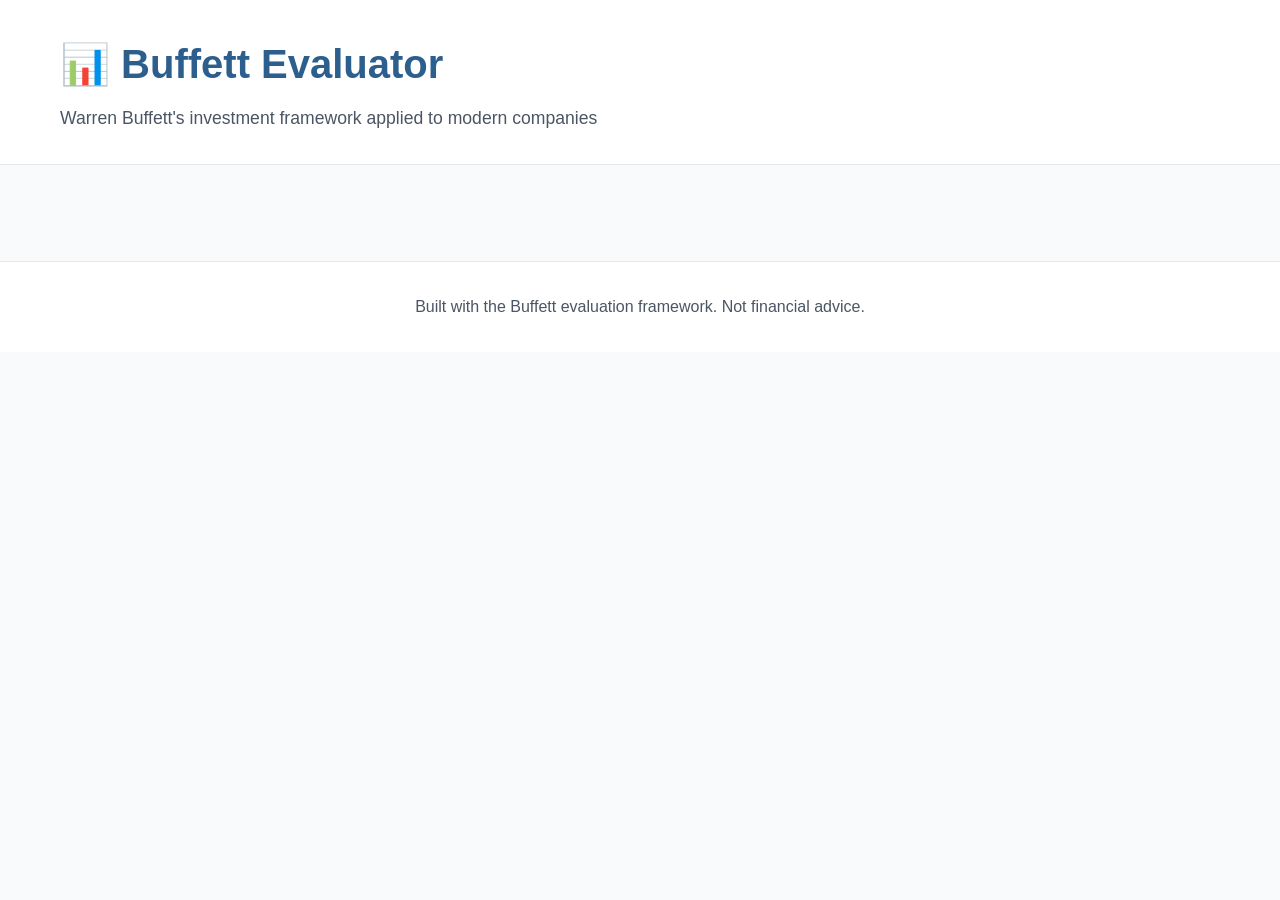
<file: index.html>
<!DOCTYPE html>
<html lang="en">
<head>
    <meta charset="UTF-8">
    <meta name="viewport" content="width=device-width, initial-scale=1.0">
    <title>Buffett Evaluator - Company Analysis</title>
    <link rel="stylesheet" href="styles.css">
</head>
<body>
    <header>
        <div class="container">
            <h1>📊 Buffett Evaluator</h1>
            <p class="subtitle">Warren Buffett's investment framework applied to modern companies</p>
        </div>
    </header>

    <main class="container">
        <div id="company-list" class="company-grid">
            <!-- Companies will be loaded here -->
        </div>
    </main>

    <footer>
        <div class="container">
            <p>Built with the Buffett evaluation framework. Not financial advice.</p>
        </div>
    </footer>

    <script src="script.js"></script>
</body>
</html>
</file>
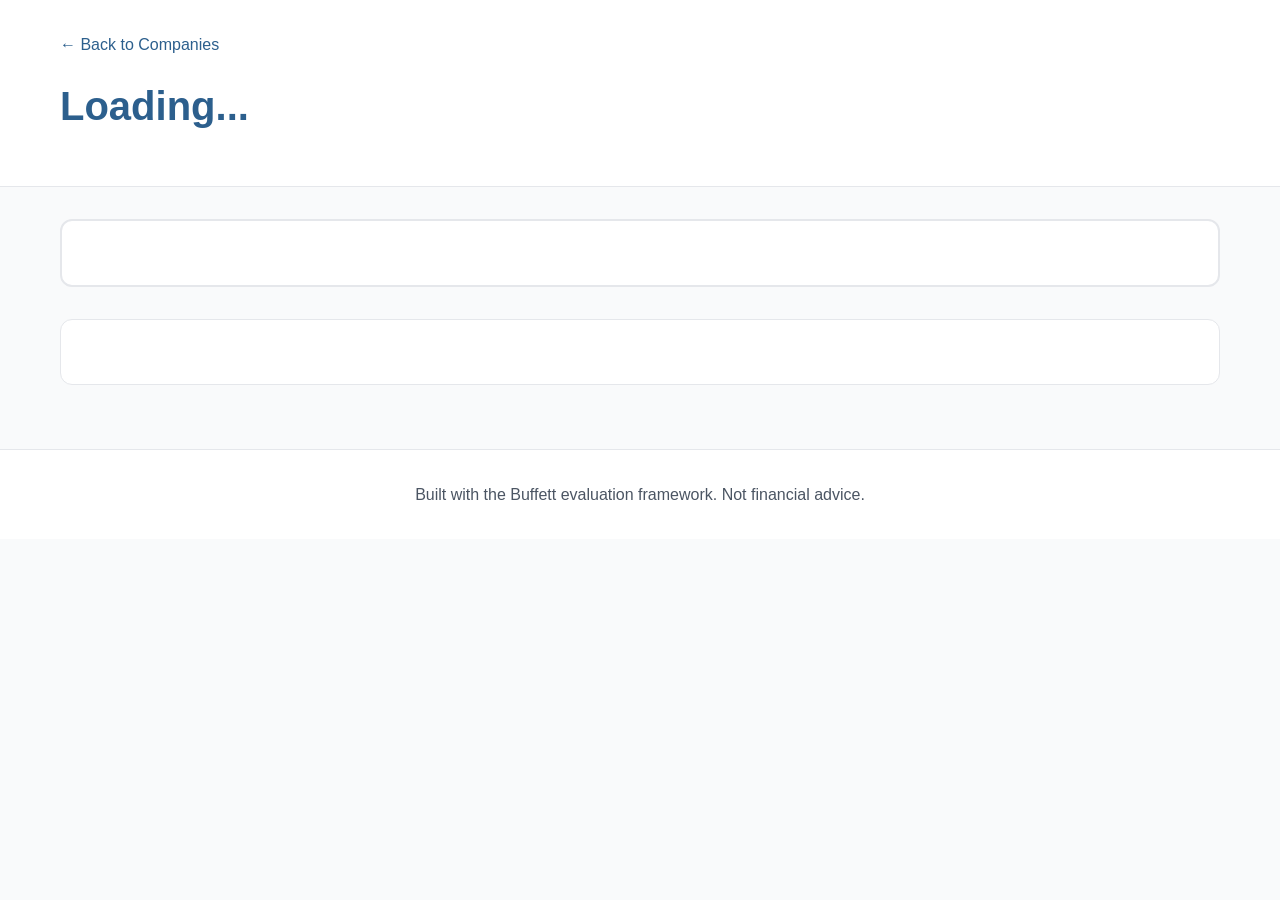
<file: company.html>
<!DOCTYPE html>
<html lang="en">
<head>
    <meta charset="UTF-8">
    <meta name="viewport" content="width=device-width, initial-scale=1.0">
    <title id="page-title">Company Analysis - Buffett Evaluator</title>
    <link rel="stylesheet" href="styles.css">
</head>
<body>
    <header>
        <div class="container">
            <a href="index.html" class="back-link">← Back to Companies</a>
            <h1 id="company-name">Loading...</h1>
            <div id="company-meta" class="company-meta"></div>
        </div>
    </header>

    <main class="container">
        <div id="verdict-card" class="verdict-card"></div>
        
        <div id="evaluation-content" class="evaluation-content">
            <!-- Content will be loaded here -->
        </div>
    </main>

    <footer>
        <div class="container">
            <p>Built with the Buffett evaluation framework. Not financial advice.</p>
        </div>
    </footer>

    <script src="script.js"></script>
</body>
</html>
</file>
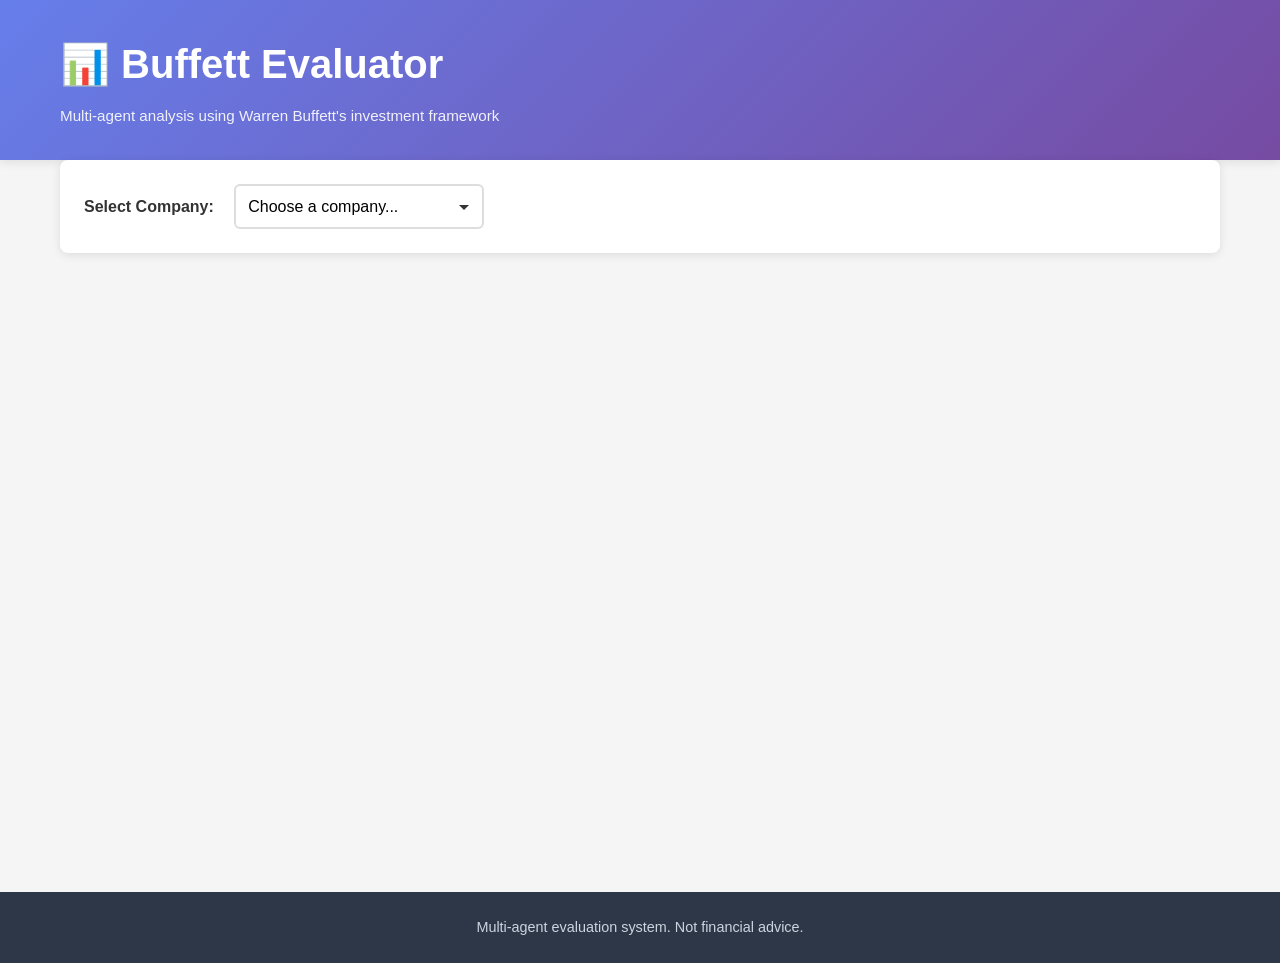
<file: index-agents.html>
<!DOCTYPE html>
<html lang="en">
<head>
    <meta charset="UTF-8">
    <meta name="viewport" content="width=device-width, initial-scale=1.0, maximum-scale=5.0, user-scalable=yes">
    <meta name="description" content="Warren Buffett's investment framework applied to modern companies. Multi-agent SEC filing analysis.">
    <meta name="theme-color" content="#667eea">
    <meta name="mobile-web-app-capable" content="yes">
    <meta name="apple-mobile-web-app-capable" content="yes">
    <meta name="apple-mobile-web-app-status-bar-style" content="black-translucent">
    <meta name="apple-mobile-web-app-title" content="Buffett">
    <title>Buffett Evaluator - Multi-Agent Analysis</title>
    <link rel="stylesheet" href="styles-agents.css">
    <link rel="manifest" href="manifest.json">
    <link rel="icon" type="image/png" sizes="192x192" href="icon-192.png">
    <link rel="apple-touch-icon" href="icon-192.png">
</head>
<body>
    <header>
        <div class="container">
            <h1>📊 Buffett Evaluator</h1>
            <p class="subtitle">Multi-agent analysis using Warren Buffett's investment framework</p>
        </div>
    </header>

    <main class="container">
        <div id="company-selector">
            <label for="company-select">Select Company:</label>
            <select id="company-select">
                <option value="">Choose a company...</option>
            </select>
        </div>

        <div id="evaluation-container" style="display: none;">
            <!-- Header -->
            <div id="company-header"></div>

            <!-- Agent Sections -->
            <div class="agent-section" id="agent1-section">
                <div class="agent-header">
                    <h2>📊 Agent 1: Data Collector</h2>
                    <button class="toggle-btn" data-section="agent1">▼</button>
                </div>
                <div class="agent-content" id="agent1-content"></div>
            </div>

            <div class="agent-section" id="agent2-section">
                <div class="agent-header">
                    <h2>🏢 Agent 2: Business Quality</h2>
                    <span class="score-badge" id="agent2-score"></span>
                    <button class="toggle-btn" data-section="agent2">▼</button>
                </div>
                <div class="agent-content" id="agent2-content"></div>
            </div>

            <div class="agent-section" id="agent3-section">
                <div class="agent-header">
                    <h2>👔 Agent 3: Management Quality</h2>
                    <span class="score-badge" id="agent3-score"></span>
                    <button class="toggle-btn" data-section="agent3">▼</button>
                </div>
                <div class="agent-content" id="agent3-content"></div>
            </div>

            <div class="agent-section" id="agent4-section">
                <div class="agent-header">
                    <h2>💪 Agent 4: Financial Health</h2>
                    <span class="score-badge" id="agent4-score"></span>
                    <button class="toggle-btn" data-section="agent4">▼</button>
                </div>
                <div class="agent-content" id="agent4-content"></div>
            </div>

            <div class="agent-section" id="agent5-section">
                <div class="agent-header">
                    <h2>💎 Agent 5: Valuation</h2>
                    <button class="toggle-btn" data-section="agent5">▼</button>
                </div>
                <div class="agent-content" id="agent5-content"></div>
            </div>

            <div class="agent-section" id="agent6-section">
                <div class="agent-header">
                    <h2>📋 Agent 6: Final Verdict</h2>
                    <span class="score-badge" id="agent6-score"></span>
                    <button class="toggle-btn" data-section="agent6">▼</button>
                </div>
                <div class="agent-content" id="agent6-content"></div>
            </div>
        </div>
    </main>

    <footer>
        <div class="container">
            <p>Multi-agent evaluation system. Not financial advice.</p>
        </div>
    </footer>

    <script src="script-agents.js"></script>
</body>
</html>
</file>
<file: styles.css>
* {
    margin: 0;
    padding: 0;
    box-sizing: border-box;
}

:root {
    --primary: #2c5f8d;
    --primary-dark: #1a3a54;
    --success: #2d7a4f;
    --warning: #d97706;
    --danger: #dc2626;
    --gray-50: #f9fafb;
    --gray-100: #f3f4f6;
    --gray-200: #e5e7eb;
    --gray-300: #d1d5db;
    --gray-600: #4b5563;
    --gray-800: #1f2937;
    --gray-900: #111827;
}

body {
    font-family: -apple-system, BlinkMacSystemFont, "Segoe UI", Roboto, "Helvetica Neue", Arial, sans-serif;
    line-height: 1.6;
    color: var(--gray-900);
    background: var(--gray-50);
}

.container {
    max-width: 1200px;
    margin: 0 auto;
    padding: 0 20px;
}

/* Header */
header {
    background: white;
    border-bottom: 1px solid var(--gray-200);
    padding: 2rem 0;
    margin-bottom: 2rem;
}

header h1 {
    color: var(--primary);
    font-size: 2.5rem;
    margin-bottom: 0.5rem;
}

.subtitle {
    color: var(--gray-600);
    font-size: 1.1rem;
}

.back-link {
    display: inline-block;
    color: var(--primary);
    text-decoration: none;
    margin-bottom: 1rem;
    font-weight: 500;
}

.back-link:hover {
    text-decoration: underline;
}

.company-meta {
    margin-top: 1rem;
    display: flex;
    gap: 2rem;
    flex-wrap: wrap;
    color: var(--gray-600);
}

.company-meta span {
    display: flex;
    align-items: center;
    gap: 0.5rem;
}

/* Company Grid */
.company-grid {
    display: grid;
    grid-template-columns: repeat(auto-fill, minmax(350px, 1fr));
    gap: 2rem;
    margin-bottom: 3rem;
}

.company-card {
    background: white;
    border: 1px solid var(--gray-200);
    border-radius: 12px;
    padding: 2rem;
    transition: transform 0.2s, box-shadow 0.2s;
    cursor: pointer;
    text-decoration: none;
    color: inherit;
    display: block;
}

.company-card:hover {
    transform: translateY(-4px);
    box-shadow: 0 12px 24px rgba(0, 0, 0, 0.1);
}

.company-card h2 {
    color: var(--primary);
    font-size: 1.8rem;
    margin-bottom: 0.5rem;
}

.company-ticker {
    color: var(--gray-600);
    font-size: 1rem;
    margin-bottom: 1rem;
}

.company-verdict {
    display: inline-block;
    padding: 0.5rem 1rem;
    border-radius: 6px;
    font-weight: 600;
    margin-bottom: 1rem;
}

.company-verdict.buy {
    background: #d1fae5;
    color: var(--success);
}

.company-verdict.watch {
    background: #fef3c7;
    color: var(--warning);
}

.company-verdict.avoid {
    background: #fee2e2;
    color: var(--danger);
}

.company-score {
    font-size: 2rem;
    font-weight: bold;
    color: var(--primary);
    margin: 1rem 0;
}

.company-highlights {
    margin-top: 1rem;
    padding-top: 1rem;
    border-top: 1px solid var(--gray-200);
}

.company-highlights p {
    font-size: 0.9rem;
    color: var(--gray-600);
    margin-bottom: 0.5rem;
}

/* Verdict Card */
.verdict-card {
    background: white;
    border: 2px solid var(--gray-200);
    border-radius: 12px;
    padding: 2rem;
    margin-bottom: 2rem;
}

.verdict-card h2 {
    color: var(--primary);
    margin-bottom: 1rem;
}

.verdict-highlights {
    display: grid;
    grid-template-columns: repeat(auto-fit, minmax(250px, 1fr));
    gap: 1.5rem;
    margin-top: 1.5rem;
}

.verdict-item {
    display: flex;
    align-items: start;
    gap: 0.75rem;
}

.verdict-item .icon {
    font-size: 1.5rem;
    margin-top: 0.1rem;
}

.verdict-item .content h4 {
    font-size: 0.9rem;
    color: var(--gray-600);
    margin-bottom: 0.25rem;
}

.verdict-item .content p {
    font-size: 1.1rem;
    font-weight: 600;
    color: var(--gray-900);
}

/* Evaluation Content */
.evaluation-content {
    background: white;
    border: 1px solid var(--gray-200);
    border-radius: 12px;
    padding: 2rem;
}

.section {
    margin-bottom: 3rem;
}

.section:last-child {
    margin-bottom: 0;
}

.section-header {
    display: flex;
    align-items: center;
    gap: 1rem;
    margin-bottom: 1.5rem;
}

.section-header h2 {
    color: var(--primary);
    font-size: 1.8rem;
}

.info-toggle {
    background: var(--gray-100);
    border: 1px solid var(--gray-300);
    color: var(--gray-700);
    padding: 0.5rem 1rem;
    border-radius: 6px;
    cursor: pointer;
    font-size: 0.9rem;
    font-weight: 500;
    transition: all 0.2s;
}

.info-toggle:hover {
    background: var(--gray-200);
}

.section-info {
    background: var(--gray-50);
    border-left: 4px solid var(--primary);
    padding: 1.5rem;
    margin-bottom: 1.5rem;
    border-radius: 4px;
    display: none;
}

.section-info.visible {
    display: block;
}

.section-info h4 {
    color: var(--primary);
    margin-bottom: 0.5rem;
}

.section-info p {
    color: var(--gray-700);
    margin-bottom: 0.5rem;
}

.section-info code {
    background: white;
    padding: 0.2rem 0.5rem;
    border-radius: 3px;
    font-family: "Courier New", monospace;
    font-size: 0.9rem;
}

/* Subsections */
.subsection {
    margin-bottom: 2rem;
    padding-bottom: 2rem;
    border-bottom: 1px solid var(--gray-200);
}

.subsection:last-child {
    border-bottom: none;
}

.subsection h3 {
    color: var(--gray-800);
    font-size: 1.3rem;
    margin-bottom: 1rem;
}

.subsection h4 {
    color: var(--gray-700);
    font-size: 1.1rem;
    margin: 1rem 0 0.5rem 0;
}

/* Tables */
table {
    width: 100%;
    border-collapse: collapse;
    margin: 1rem 0;
    font-size: 0.95rem;
}

thead tr {
    background: var(--gray-100);
}

th {
    text-align: left;
    padding: 0.75rem;
    font-weight: 600;
    color: var(--gray-800);
    border-bottom: 2px solid var(--gray-300);
}

td {
    padding: 0.75rem;
    border-bottom: 1px solid var(--gray-200);
}

tbody tr:hover {
    background: var(--gray-50);
}

.positive {
    color: var(--success);
    font-weight: 600;
}

.negative {
    color: var(--danger);
    font-weight: 600;
}

/* Badges */
.badge {
    display: inline-block;
    padding: 0.25rem 0.75rem;
    border-radius: 4px;
    font-size: 0.85rem;
    font-weight: 600;
    margin: 0.25rem;
}

.badge.pass {
    background: #d1fae5;
    color: var(--success);
}

.badge.fail {
    background: #fee2e2;
    color: var(--danger);
}

.badge.warning {
    background: #fef3c7;
    color: var(--warning);
}

/* Lists */
ul {
    margin: 1rem 0;
    padding-left: 1.5rem;
}

li {
    margin-bottom: 0.5rem;
    color: var(--gray-700);
}

/* Footer */
footer {
    background: white;
    border-top: 1px solid var(--gray-200);
    padding: 2rem 0;
    margin-top: 4rem;
    text-align: center;
    color: var(--gray-600);
}

/* Mobile Responsive */
@media (max-width: 768px) {
    header h1 {
        font-size: 2rem;
    }

    .company-grid {
        grid-template-columns: 1fr;
    }

    .verdict-highlights {
        grid-template-columns: 1fr;
    }

    table {
        font-size: 0.85rem;
    }

    th, td {
        padding: 0.5rem;
    }

    .section-header {
        flex-direction: column;
        align-items: flex-start;
    }
}
</file>
<file: styles-agents.css>
/* Mobile-First Design - Base styles optimized for mobile */

/* Reset */
* {
    margin: 0;
    padding: 0;
    box-sizing: border-box;
}

/* Base mobile styles */
body {
    font-family: -apple-system, BlinkMacSystemFont, 'Segoe UI', Roboto, Oxygen, Ubuntu, sans-serif;
    line-height: 1.6;
    color: #333;
    background: #f5f5f5;
    font-size: 16px; /* Base for mobile readability */
}

.container {
    max-width: 100%;
    margin: 0 auto;
    padding: 0 15px;
}

/* Header - Mobile first */
header {
    background: linear-gradient(135deg, #667eea 0%, #764ba2 100%);
    color: white;
    padding: 1.5rem 0;
    box-shadow: 0 2px 10px rgba(0,0,0,0.1);
}

header h1 {
    font-size: 1.5rem;
    margin-bottom: 0.5rem;
}

header .subtitle {
    font-size: 0.95rem;
    opacity: 0.9;
}

/* Main content */
main {
    padding: 1rem 0;
    min-height: calc(100vh - 200px);
}

/* Company selector - Mobile optimized */
#company-selector {
    background: white;
    padding: 1rem;
    border-radius: 8px;
    box-shadow: 0 2px 10px rgba(0,0,0,0.1);
    margin-bottom: 1.5rem;
}

#company-selector label {
    display: block;
    font-weight: 600;
    margin-bottom: 0.5rem;
}

#company-select {
    width: 100%;
    padding: 0.75rem;
    border: 2px solid #ddd;
    border-radius: 6px;
    font-size: 1rem;
    background: white;
    -webkit-appearance: none;
    appearance: none;
    background-image: url("data:image/svg+xml,%3Csvg xmlns='http://www.w3.org/2000/svg' width='12' height='12' viewBox='0 0 12 12'%3E%3Cpath fill='%23333' d='M6 9L1 4h10z'/%3E%3C/svg%3E");
    background-repeat: no-repeat;
    background-position: right 0.75rem center;
    padding-right: 2.5rem;
}

/* Company header - Mobile first */
#company-header {
    background: white;
    padding: 1.5rem;
    border-radius: 8px;
    box-shadow: 0 2px 10px rgba(0,0,0,0.1);
    margin-bottom: 1.5rem;
}

.company-title {
    margin-bottom: 1rem;
}

.company-title h1 {
    font-size: 1.3rem;
    color: #2d3748;
    margin-bottom: 0.5rem;
}

.verdict-badge {
    display: inline-block;
    padding: 0.4rem 0.8rem;
    border-radius: 6px;
    font-weight: 600;
    font-size: 0.8rem;
    text-transform: uppercase;
}

.verdict-badge.buy {
    background: #48bb78;
    color: white;
}

.verdict-badge.hold {
    background: #ed8936;
    color: white;
}

.verdict-badge.avoid {
    background: #f56565;
    color: white;
}

.verdict-badge.conditional {
    background: #4299e1;
    color: white;
}

.company-meta {
    display: flex;
    flex-direction: column;
    gap: 0.5rem;
    margin-bottom: 1rem;
    color: #718096;
    font-size: 0.9rem;
}

.verdict-summary {
    margin-top: 1rem;
    padding: 1rem;
    background: #f7fafc;
    border-left: 4px solid #667eea;
    border-radius: 4px;
    font-size: 0.95rem;
}

.verdict-summary p {
    line-height: 1.8;
}

/* Agent sections - Mobile optimized */
.agent-section {
    background: white;
    border-radius: 8px;
    box-shadow: 0 2px 10px rgba(0,0,0,0.1);
    margin-bottom: 1rem;
    overflow: hidden;
}

.agent-header {
    background: linear-gradient(135deg, #667eea 0%, #764ba2 100%);
    color: white;
    padding: 1rem;
    display: flex;
    flex-wrap: wrap;
    align-items: center;
    cursor: pointer;
    -webkit-tap-highlight-color: rgba(255,255,255,0.1);
}

.agent-header h2 {
    font-size: 1.1rem;
    width: 100%;
    margin-bottom: 0.5rem;
}

.score-badge {
    background: rgba(255,255,255,0.2);
    padding: 0.4rem 0.8rem;
    border-radius: 20px;
    font-weight: 600;
    font-size: 0.85rem;
    margin-right: auto;
}

.toggle-btn {
    background: rgba(255,255,255,0.2);
    border: none;
    color: white;
    padding: 0.5rem 1rem;
    border-radius: 4px;
    cursor: pointer;
    font-size: 1.2rem;
    transition: all 0.3s;
    min-width: 44px; /* iOS touch target */
    min-height: 44px;
}

.toggle-btn:active {
    background: rgba(255,255,255,0.3);
}

.agent-content {
    padding: 1rem;
    display: none;
}

/* Agent 1: Data Collector - Mobile first */
.agent1-container h3 {
    color: #2d3748;
    margin: 1.5rem 0 1rem 0;
    padding-bottom: 0.5rem;
    border-bottom: 2px solid #e2e8f0;
    font-size: 1.2rem;
}

.agent1-container h4 {
    color: #4a5568;
    margin: 1rem 0 0.5rem 0;
    font-size: 1rem;
}

/* Table scroll wrapper for mobile */
.table-wrapper {
    overflow-x: auto;
    -webkit-overflow-scrolling: touch;
    margin: 1rem 0;
    border-radius: 6px;
    box-shadow: 0 1px 3px rgba(0,0,0,0.1);
}

.data-table,
.scorecard-table {
    width: 100%;
    min-width: 500px; /* Force horizontal scroll on small screens */
    border-collapse: collapse;
    background: white;
    font-size: 0.85rem;
}

.data-table th,
.scorecard-table th {
    background: #2d3748;
    color: white;
    padding: 0.6rem 0.4rem;
    text-align: left;
    font-weight: 600;
    position: sticky;
    top: 0;
    z-index: 10;
}

.data-table td,
.scorecard-table td {
    padding: 0.6rem 0.4rem;
    border-bottom: 1px solid #e2e8f0;
}

.data-table tr:nth-child(even),
.scorecard-table tr:nth-child(even) {
    background: #f7fafc;
}

.table-note {
    color: #718096;
    font-size: 0.85rem;
    margin: 0.5rem 0 1rem 0;
    font-style: italic;
}

.qual-items {
    display: grid;
    gap: 1rem;
    margin: 1rem 0;
}

.qual-item {
    padding: 1rem;
    background: #f7fafc;
    border-left: 4px solid #667eea;
    border-radius: 4px;
}

.qual-item strong {
    color: #2d3748;
    display: block;
    margin-bottom: 0.5rem;
    font-size: 0.95rem;
}

.qual-item p {
    color: #4a5568;
    margin-bottom: 0.5rem;
    font-size: 0.9rem;
}

.qual-item cite {
    font-size: 0.8rem;
    color: #718096;
}

/* Agent 2-4: Criteria cards - Mobile first */
.criterion-card {
    margin: 1rem 0;
    padding: 1rem;
    border-radius: 8px;
    border-left: 6px solid #e2e8f0;
}

.criterion-card.pass {
    border-left-color: #48bb78;
    background: #f0fff4;
}

.criterion-card.fail {
    border-left-color: #f56565;
    background: #fff5f5;
}

.criterion-card.adequate,
.criterion-card.conditional-pass {
    border-left-color: #ed8936;
    background: #fffaf0;
}

.criterion-header {
    display: flex;
    flex-wrap: wrap;
    gap: 0.5rem;
    margin-bottom: 1rem;
}

.criterion-header h4 {
    width: 100%;
    color: #2d3748;
    font-size: 1.05rem;
    margin-bottom: 0.5rem;
}

.rating {
    background: #667eea;
    color: white;
    padding: 0.3rem 0.7rem;
    border-radius: 20px;
    font-weight: 600;
    font-size: 0.8rem;
}

.verdict-tag {
    padding: 0.3rem 0.7rem;
    border-radius: 20px;
    font-weight: 600;
    font-size: 0.75rem;
    text-transform: uppercase;
}

.verdict-tag.pass {
    background: #48bb78;
    color: white;
}

.verdict-tag.fail {
    background: #f56565;
    color: white;
}

.verdict-tag.adequate,
.verdict-tag.conditional-pass {
    background: #ed8936;
    color: white;
}

.criterion-card .description {
    color: #4a5568;
    margin-bottom: 1rem;
    line-height: 1.8;
    font-size: 0.95rem;
    word-wrap: break-word;
    overflow-wrap: break-word;
}

.reasoning {
    margin: 1rem 0;
}

.reasoning strong {
    color: #2d3748;
    display: block;
    margin-bottom: 0.5rem;
    font-size: 0.95rem;
}

.reasoning p {
    color: #4a5568;
    line-height: 1.8;
    font-size: 0.9rem;
    word-wrap: break-word;
    overflow-wrap: break-word;
}

.metrics {
    background: white;
    padding: 1rem;
    border-radius: 6px;
    margin: 1rem 0;
}

.metric-item {
    margin: 0.5rem 0;
    color: #4a5568;
    font-size: 0.9rem;
}

.metric-item strong {
    color: #2d3748;
}

.examples {
    margin: 1rem 0;
    font-size: 0.9rem;
}

.examples ul {
    margin-left: 1.5rem;
    color: #4a5568;
}

.sec-ref {
    display: block;
    margin-top: 1rem;
    padding: 0.5rem;
    background: #edf2f7;
    border-radius: 4px;
    font-size: 0.8rem;
    color: #718096;
}

/* Agent 5: Valuation - Mobile first */
.valuation-summary {
    margin-bottom: 1.5rem;
}

.valuation-summary h3 {
    font-size: 1.2rem;
    margin-bottom: 1rem;
}

.iv-grid {
    display: grid;
    grid-template-columns: 1fr;
    gap: 1rem;
    margin: 1rem 0;
}

.iv-item {
    background: #f7fafc;
    padding: 1.5rem;
    border-radius: 8px;
    text-align: center;
    border: 2px solid #e2e8f0;
}

.iv-label {
    display: block;
    color: #718096;
    font-size: 0.85rem;
    margin-bottom: 0.5rem;
}

.iv-value {
    display: block;
    font-size: 1.8rem;
    font-weight: 600;
    color: #2d3748;
}

.val-note {
    background: #fff5f5;
    border-left: 4px solid #f56565;
    padding: 1rem;
    margin: 1rem 0;
    color: #742a2a;
    font-size: 0.9rem;
}

.dcf-details {
    margin-top: 1.5rem;
}

.dcf-details h3 {
    font-size: 1.2rem;
    margin-bottom: 1rem;
}

/* Agent 6: Final Verdict - Mobile first */
.scorecard-table .total-row {
    background: #edf2f7;
    font-weight: 600;
}

.scorecard-table .total-cell {
    color: #2d3748;
    font-weight: 700;
}

.final-verdict {
    padding: 1rem;
    background: #f7fafc;
    border-radius: 8px;
    margin: 1rem 0;
    font-size: 0.95rem;
}

.conditional-verdict {
    margin: 1rem 0;
}

.conditional-verdict h4 {
    font-size: 1rem;
    margin-bottom: 0.5rem;
}

.conditional-verdict ul {
    margin-left: 1.5rem;
    line-height: 1.8;
    font-size: 0.9rem;
}

.risk-section,
.comparable-section {
    margin: 1.5rem 0;
    padding: 1rem;
    background: #fffaf0;
    border-left: 4px solid #ed8936;
    border-radius: 4px;
}

.risk-section h3,
.comparable-section h3 {
    color: #2d3748;
    margin-bottom: 0.75rem;
    font-size: 1.1rem;
}

.risk-section p,
.comparable-section p {
    color: #4a5568;
    line-height: 1.8;
    font-size: 0.9rem;
}

/* Footer */
footer {
    background: #2d3748;
    color: #cbd5e0;
    padding: 1.5rem 0;
    text-align: center;
    margin-top: 2rem;
    font-size: 0.9rem;
}

/* ===== TABLET & DESKTOP ENHANCEMENTS ===== */
/* Only add features for larger screens, mobile is the default */

@media (min-width: 640px) {
    .container {
        padding: 0 20px;
    }
    
    header h1 {
        font-size: 1.8rem;
    }
    
    .company-title h1 {
        font-size: 1.6rem;
    }
    
    .agent-header h2 {
        font-size: 1.3rem;
    }
    
    .iv-grid {
        grid-template-columns: repeat(auto-fit, minmax(180px, 1fr));
    }
}

@media (min-width: 768px) {
    .container {
        max-width: 1200px;
    }
    
    header {
        padding: 2rem 0;
    }
    
    header h1 {
        font-size: 2.2rem;
    }
    
    main {
        padding: 2rem 0;
    }
    
    #company-selector {
        padding: 1.5rem;
    }
    
    #company-selector label {
        display: inline-block;
        margin-right: 1rem;
        margin-bottom: 0;
    }
    
    #company-select {
        width: auto;
        min-width: 250px;
    }
    
    #company-header {
        padding: 2rem;
    }
    
    .company-title {
        display: flex;
        align-items: center;
        gap: 1rem;
    }
    
    .company-title h1 {
        font-size: 2rem;
        margin-bottom: 0;
    }
    
    .company-meta {
        flex-direction: row;
        gap: 2rem;
    }
    
    .agent-header {
        padding: 1.5rem;
        flex-wrap: nowrap;
    }
    
    .agent-header h2 {
        width: auto;
        flex: 1;
        margin-bottom: 0;
        font-size: 1.5rem;
    }
    
    .score-badge {
        margin-right: 1rem;
    }
    
    .agent-content {
        padding: 2rem;
    }
    
    .data-table,
    .scorecard-table {
        font-size: 0.95rem;
    }
    
    .data-table th,
    .data-table td,
    .scorecard-table th,
    .scorecard-table td {
        padding: 0.75rem;
    }
    
    .criterion-header {
        flex-wrap: nowrap;
    }
    
    .criterion-header h4 {
        width: auto;
        flex: 1;
        margin-bottom: 0;
        font-size: 1.2rem;
    }
}

@media (min-width: 1024px) {
    header h1 {
        font-size: 2.5rem;
    }
    
    .iv-grid {
        grid-template-columns: repeat(3, 1fr);
    }
}

/* Dark mode support (optional enhancement) */
@media (prefers-color-scheme: dark) {
    body {
        background: #1a202c;
        color: #e2e8f0;
    }
    
    .agent-section,
    #company-header,
    #company-selector {
        background: #2d3748;
    }
    
    .data-table td,
    .scorecard-table td {
        border-bottom-color: #4a5568;
    }
}
</file>
